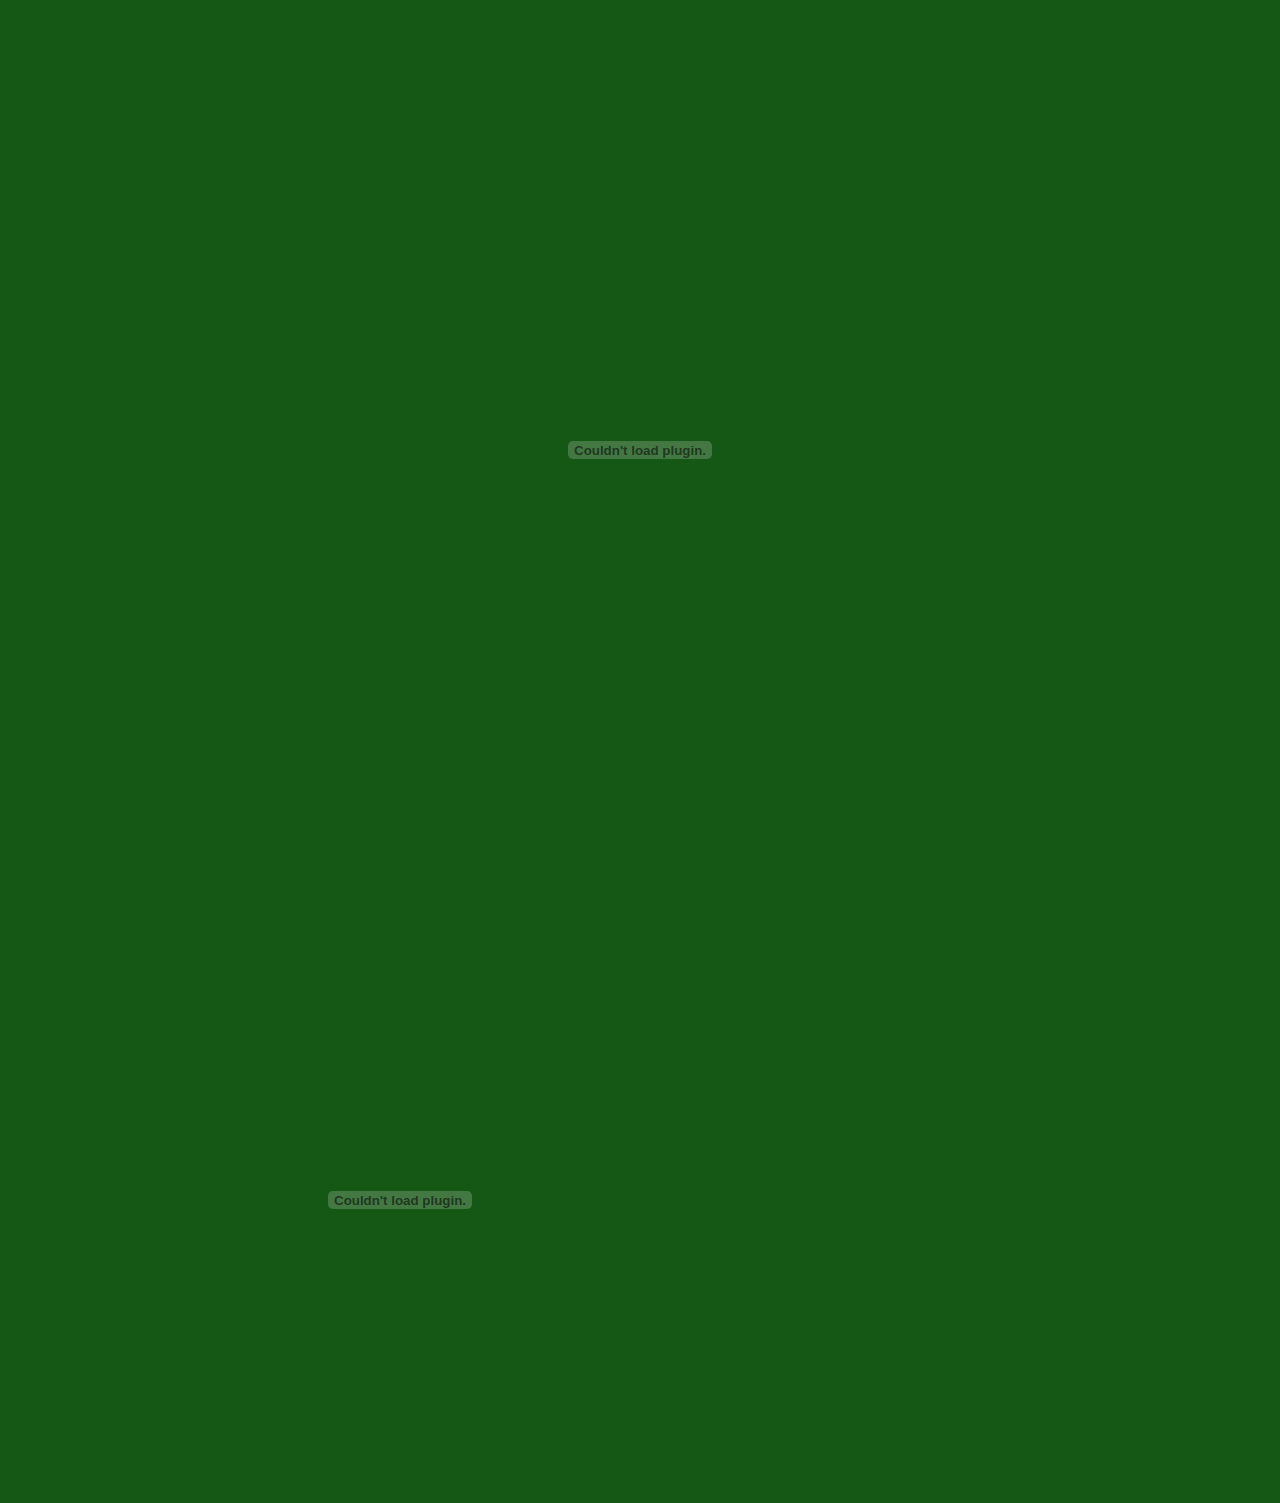
<file: SkockoSkockoTrefTref/index.html>
<html xmlns="http://www.w3.org/1999/xhtml" xml:lang="en" lang="en">
<head>
<meta http-equiv="Content-Type" content="text/html; charset=iso-8859-1" />
<title>Slagalica</title>
</head>
<body bgcolor="#155715">
	<div id="swf-holder">
	<object type="application/x-shockwave-flash" data="Slagalica.swf">
		<param name="movie" value="Slagalica.swf">
	</object>
	</div>
</body>

<style>
html,body {
    height:100%;
    margin:0;
 }
#swf-holder {
    height:100%;
 }
#swf-holder object {
    display:block;
    width:100%;
    height:100%;
 }
</style>

<!--url's used in the movie-->
<!--text used in the movie-->
<!--
<p align="center"></p>
<p align="center"><font face="Arial" size="15" color="#ffffff" letterSpacing="0.000000" kerning="1"><b>Variable &nbsp;AllSigns</b></font></p>
<p align="center"><font face="Arial" size="15" color="#ffffff" letterSpacing="0.000000" kerning="1"><b>Variable Active</b></font></p>
-->
<!-- saved from url=(0013)about:internet -->

<object classid="clsid:d27cdb6e-ae6d-11cf-96b8-444553540000" 
		codebase="http://fpdownload.macromedia.com/pub/shockwave/cabs/flash/swflash.cab#version=8,0,0,0" 
		width="800" height="600" id="Slagalica" 
>

<param name="allowScriptAccess" value="sameDomain" />
<param name="movie" value="Slagalica.swf" />
<param name="quality" value="high" />
<param name="bgcolor" value="#155715" />
<param name="scale" value="default">

<embed src="Slagalica.swf" name="Slagalica" 
			quality="high" bgcolor="#155715" width="800" height="600" scale="default"  
			allowScriptAccess="sameDomain" 
			type="application/x-shockwave-flash" 
			pluginspage="http://www.macromedia.com/go/getflashplayer" 
/>
</object>
</body>
</html>
</file>
